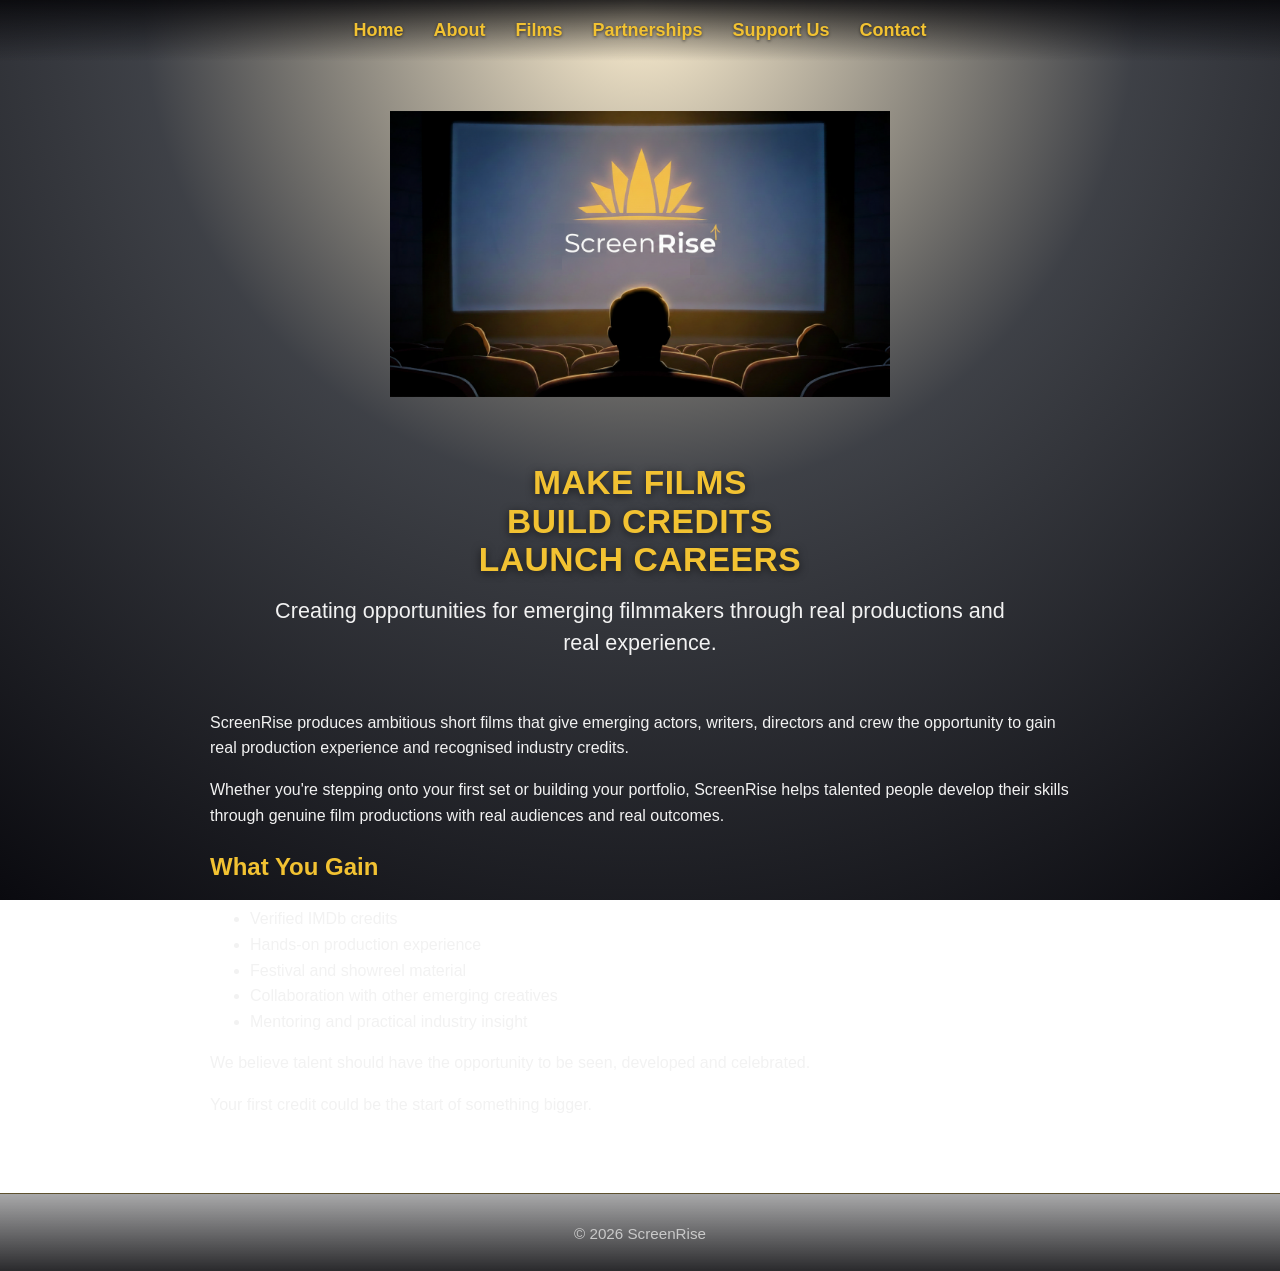
<file: index.html>
<!DOCTYPE html>
<html lang="en">
<head>
    <meta charset="UTF-8">
    <meta name="viewport" content="width=device-width, initial-scale=1.0">
    <title>ScreenRise</title>
    <link rel="icon" type="image/png" href="images/favicon.png">
    <link rel="stylesheet" href="style.css">
</head>
<body>

<nav>
    <button
        id="menuBtn"
        class="mobile-menu-button"
        aria-label="Open navigation menu">
        ☰
    </button>

    <div id="navLinks" class="nav-links">

        <a href="index.html">Home</a>
        <a href="about.html">About</a>
        <a href="films.html">Films</a>
        <a href="partnerships.html">Partnerships</a>
        <a href="funding.html">Support Us</a>
        <a href="contact.html">Contact</a>

    </div>
</nav>

<div class="logo-container">
    <img src="Logo.png" alt="ScreenRise Logo">
</div>

<div class="container">

    <div class="hero">
        <h1>
            Make Films<br>
            Build Credits<br>
            Launch Careers
        </h1>

        <p class="hero-tagline">
            Creating opportunities for emerging filmmakers through
            real productions and real experience.
        </p>
    </div>

    <p>
        ScreenRise produces ambitious short films that give emerging actors,
        writers, directors and crew the opportunity to gain real production
        experience and recognised industry credits.
    </p>

    <p>
        Whether you're stepping onto your first set or building your portfolio,
        ScreenRise helps talented people develop their skills through genuine
        film productions with real audiences and real outcomes.
    </p>

    <h2>What You Gain</h2>

    <ul>
        <li>Verified IMDb credits</li>
        <li>Hands-on production experience</li>
        <li>Festival and showreel material</li>
        <li>Collaboration with other emerging creatives</li>
        <li>Mentoring and practical industry insight</li>
    </ul>

    <p>
        We believe talent should have the opportunity to be seen, developed
        and celebrated.
    </p>

    <p>
        Your first credit could be the start of something bigger.
    </p>

</div>

<!-- Footer -->
<footer class="site-footer">
  <div class="footer-inner">
    <div class="footer-copy">© <span id="year"></span> ScreenRise</div>
  </div>
</footer>
    
<script src="script.js"></script>

</body>
</html>
</file>
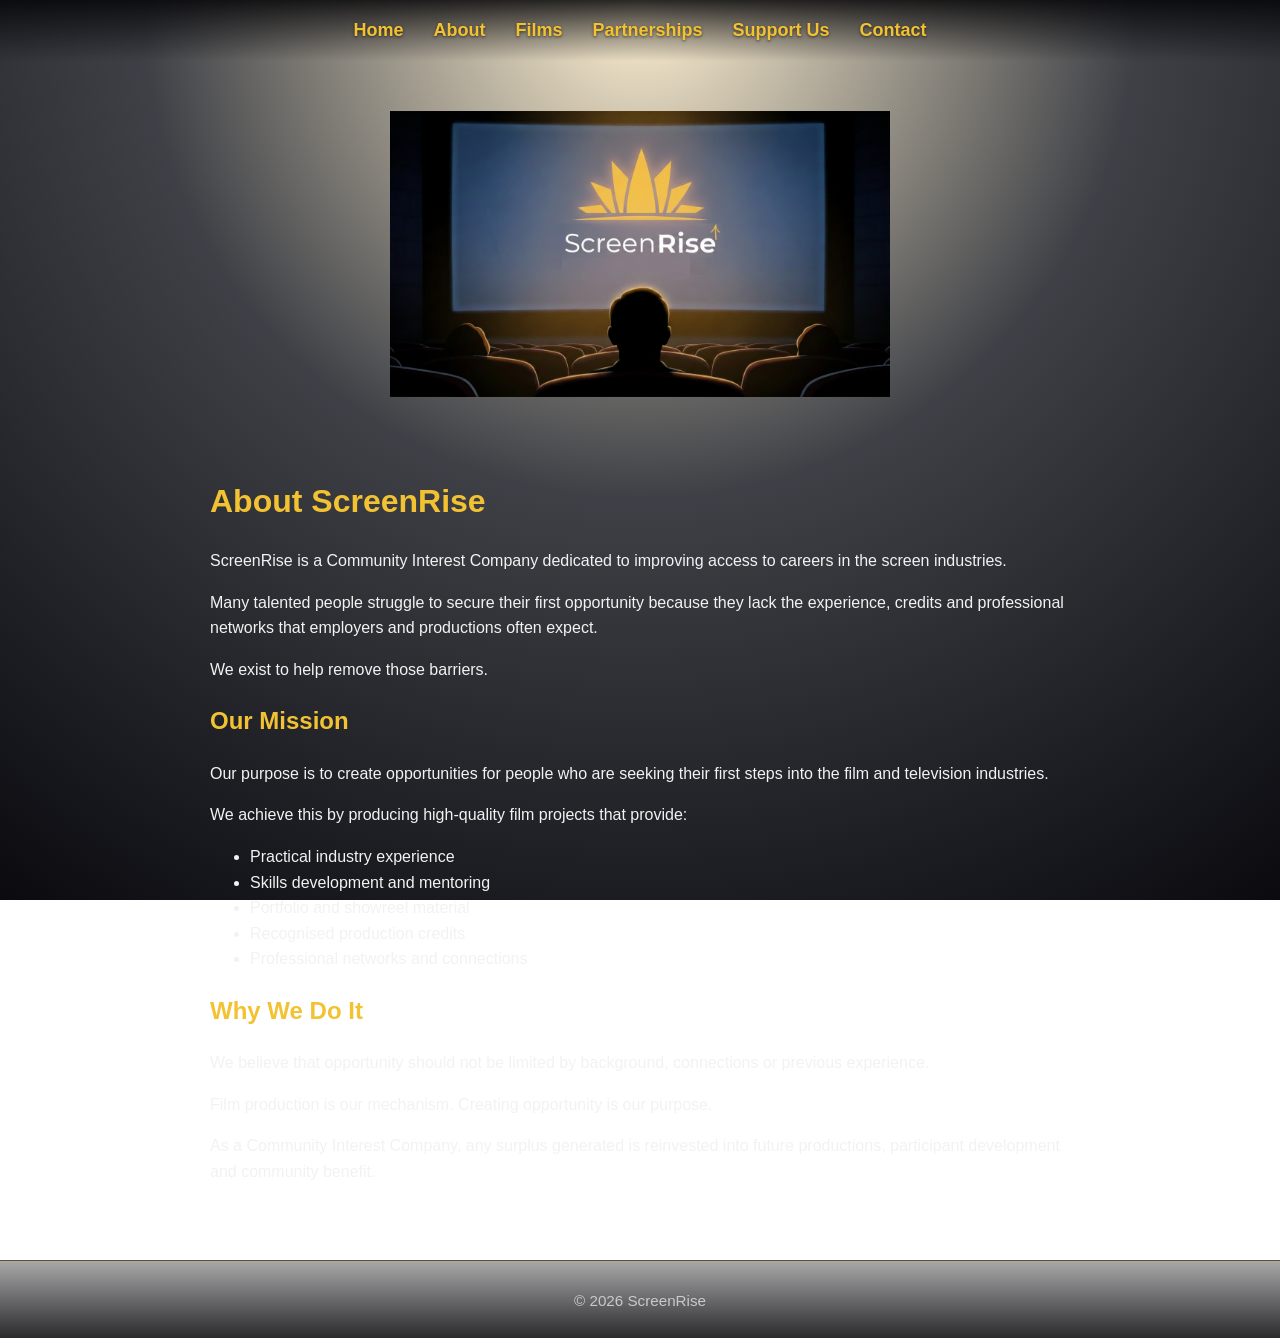
<file: about.html>
<!DOCTYPE html>
<html lang="en">
<head>
    <meta charset="UTF-8">
    <meta name="viewport" content="width=device-width, initial-scale=1.0">
    <title>ScreenRise</title>
    <link rel="icon" type="image/png" href="images/favicon.png">
    <link rel="stylesheet" href="style.css">
</head>
<body>

<nav>
    <button
        id="menuBtn"
        class="mobile-menu-button"
        aria-label="Open navigation menu">
        ☰
    </button>

    <div id="navLinks" class="nav-links">

        <a href="index.html">Home</a>
        <a href="about.html">About</a>
        <a href="films.html">Films</a>
        <a href="partnerships.html">Partnerships</a>
        <a href="funding.html">Support Us</a>
        <a href="contact.html">Contact</a>

    </div>
</nav>

<div class="logo-container">
    <img src="Logo.png" alt="ScreenRise Logo">
</div>

<div class="container">

    <h1>About ScreenRise</h1>

    <p>
        ScreenRise is a Community Interest Company dedicated to improving
        access to careers in the screen industries.
    </p>

    <p>
        Many talented people struggle to secure their first opportunity
        because they lack the experience, credits and professional networks
        that employers and productions often expect.
    </p>

    <p>
        We exist to help remove those barriers.
    </p>

    <h2>Our Mission</h2>

    <p>
        Our purpose is to create opportunities for people who are seeking
        their first steps into the film and television industries.
    </p>

    <p>
        We achieve this by producing high-quality film projects that provide:
    </p>

    <ul>
        <li>Practical industry experience</li>
        <li>Skills development and mentoring</li>
        <li>Portfolio and showreel material</li>
        <li>Recognised production credits</li>
        <li>Professional networks and connections</li>
    </ul>

    <h2>Why We Do It</h2>

    <p>
        We believe that opportunity should not be limited by background,
        connections or previous experience.
    </p>

    <p>
        Film production is our mechanism.
        Creating opportunity is our purpose.
    </p>

    <p>
        As a Community Interest Company, any surplus generated is reinvested
        into future productions, participant development and community benefit.
    </p>

</div>



<!-- Footer -->
<footer class="site-footer">
  <div class="footer-inner">
    <div class="footer-copy">© <span id="year"></span> ScreenRise</div>
  </div>
</footer>
    
<script src="script.js"></script>

</body>
</html>
</file>
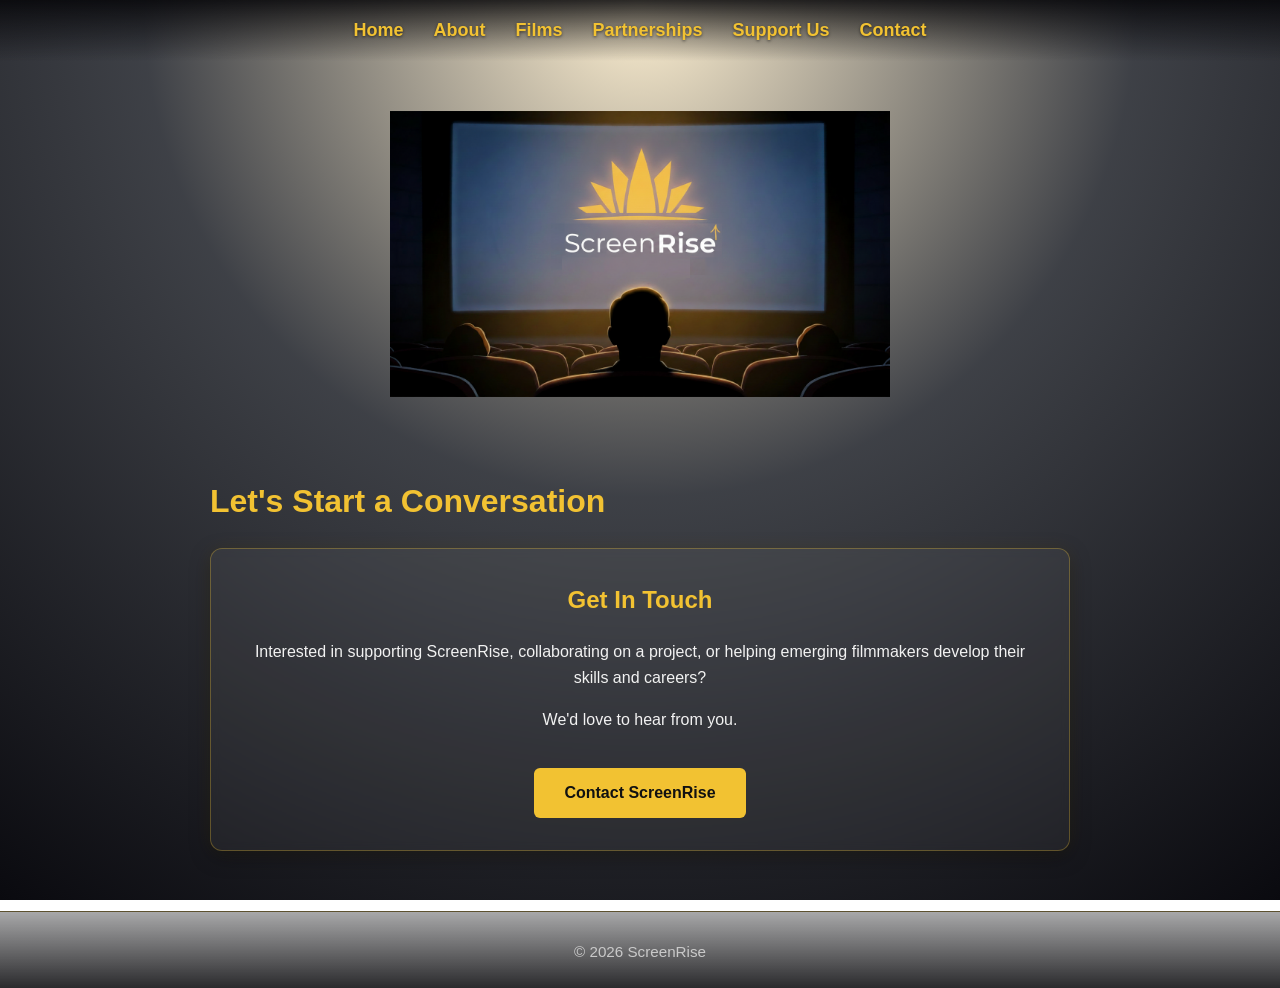
<file: contact.html>
<!DOCTYPE html>
<html lang="en">
<head>
    <meta charset="UTF-8">
    <meta name="viewport" content="width=device-width, initial-scale=1.0">
    <title>ScreenRise</title>
    <link rel="icon" type="image/png" href="images/favicon.png">
    <link rel="stylesheet" href="style.css">
</head>
<body>

<nav>
    <button
        id="menuBtn"
        class="mobile-menu-button"
        aria-label="Open navigation menu">
        ☰
    </button>

    <div id="navLinks" class="nav-links">

        <a href="index.html">Home</a>
        <a href="about.html">About</a>
        <a href="films.html">Films</a>
        <a href="partnerships.html">Partnerships</a>
        <a href="funding.html">Support Us</a>
        <a href="contact.html">Contact</a>

    </div>
</nav>

<div class="logo-container">
    <img src="Logo.png" alt="ScreenRise Logo">
</div>

<div class="container">
    <h1>Let's Start a Conversation</h1>

    <div class="contact-card">
        <h2>Get In Touch</h2>

        <p>
            Interested in supporting ScreenRise, collaborating on a project,
            or helping emerging filmmakers develop their skills and careers?
        </p>

        <p>
            We'd love to hear from you.
        </p>

        <a href="mailto:info@screenrise.org.uk"
           class="contact-button">
           Contact ScreenRise
        </a>
    </div>
</div>


<!-- Footer -->
<footer class="site-footer">
  <div class="footer-inner">
    <div class="footer-copy">© <span id="year"></span> ScreenRise</div>
  </div>
</footer>
    
<script src="script.js"></script>

</body>
</html>
</file>
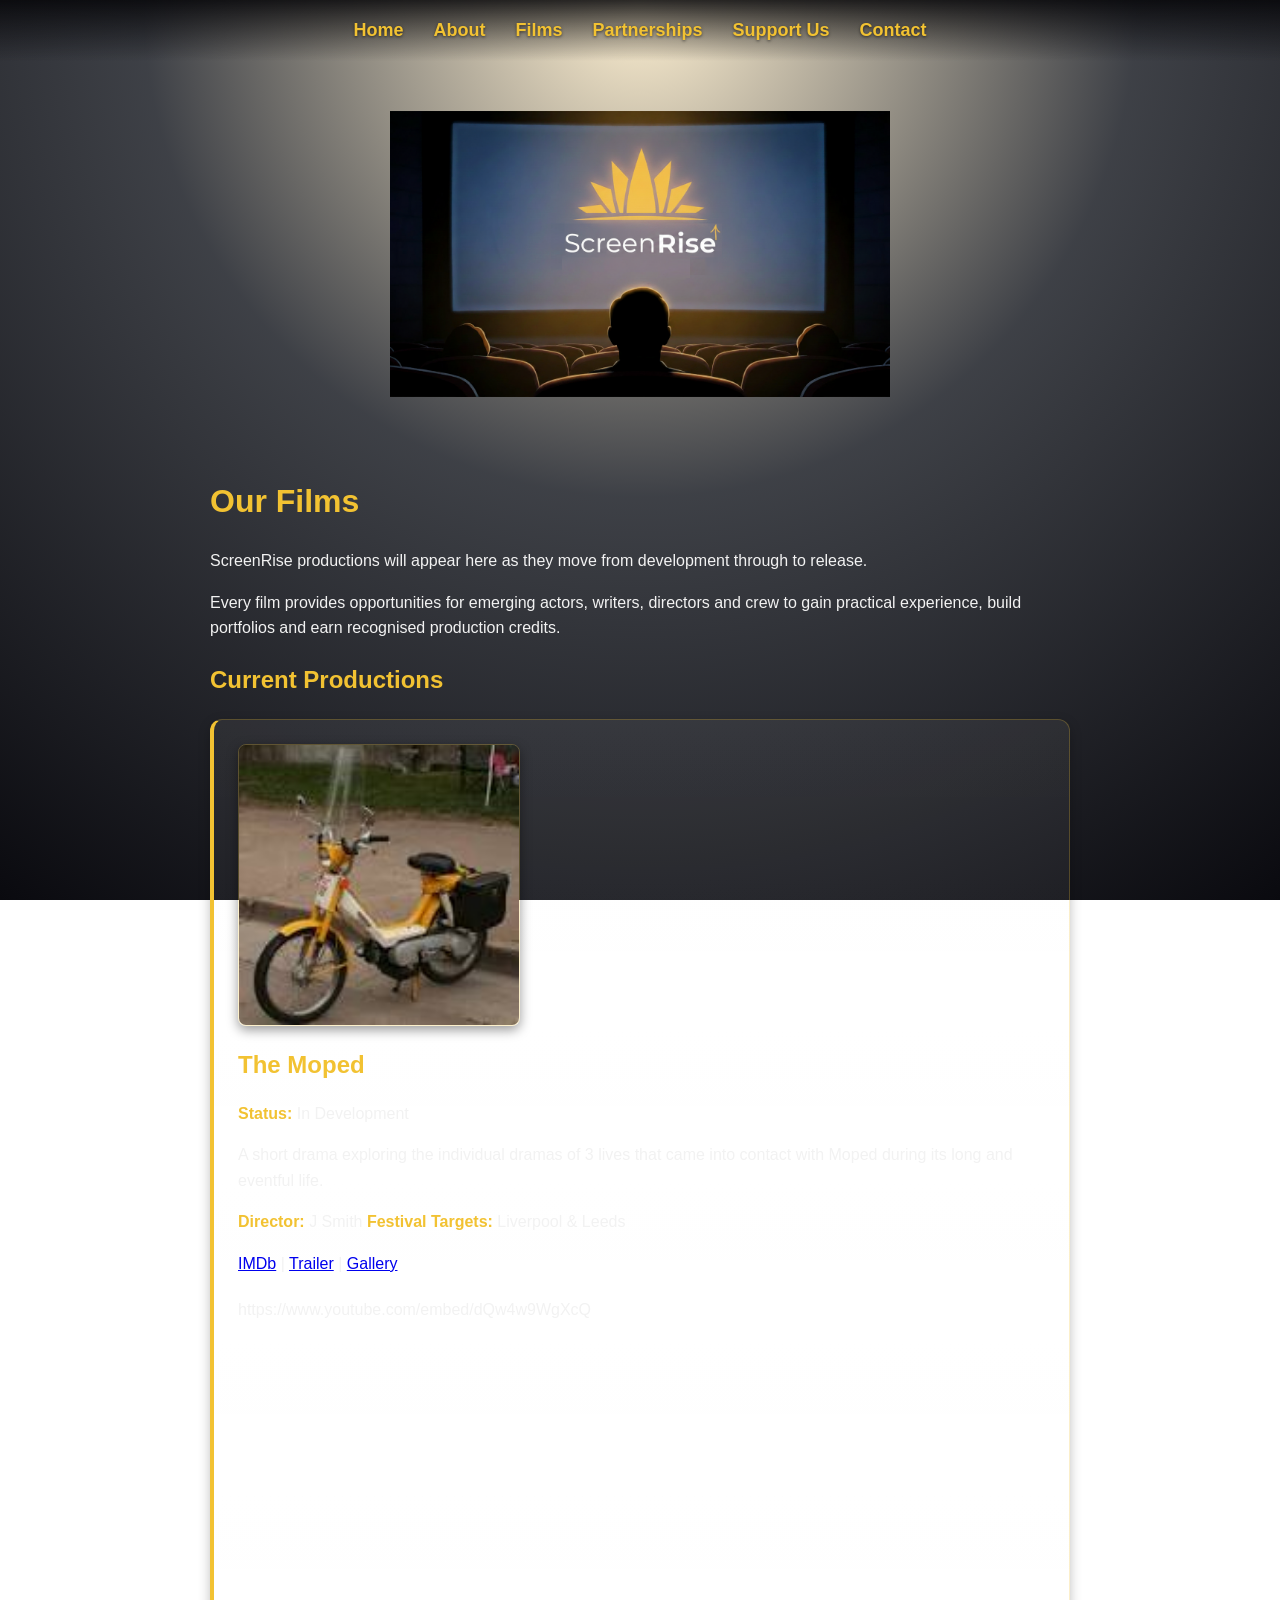
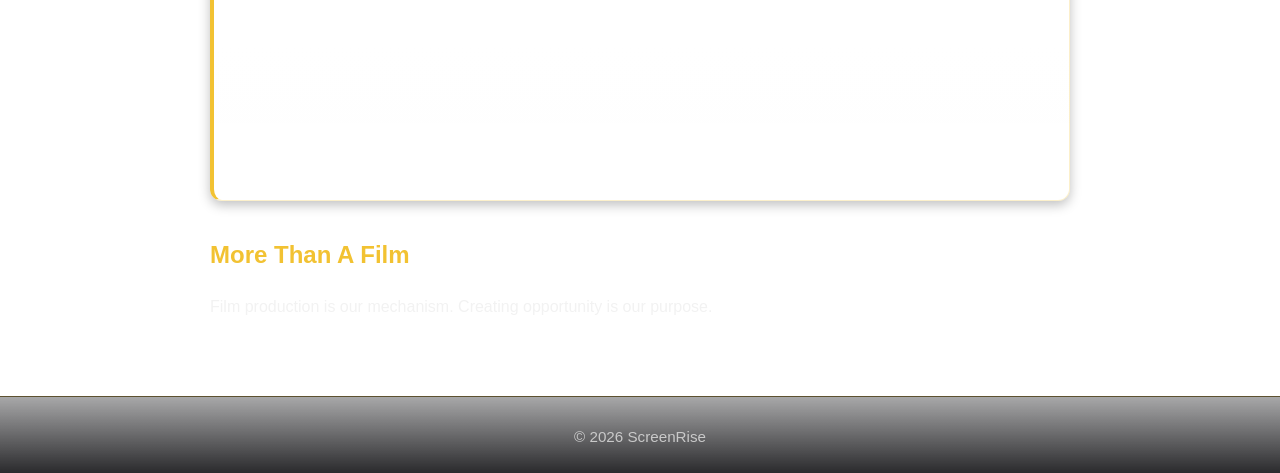
<file: films.html>
<!DOCTYPE html>
<html lang="en">
<head>
    <meta charset="UTF-8">
    <meta name="viewport" content="width=device-width, initial-scale=1.0">
    <title>ScreenRise</title>
    <link rel="icon" type="image/png" href="images/favicon.png">    
    <link rel="stylesheet" href="style.css">
</head>
<body>

<nav>
    <button
        id="menuBtn"
        class="mobile-menu-button"
        aria-label="Open navigation menu">
        ☰
    </button>

    <div id="navLinks" class="nav-links">

        <a href="index.html">Home</a>
        <a href="about.html">About</a>
        <a href="films.html">Films</a>
        <a href="partnerships.html">Partnerships</a>
        <a href="funding.html">Support Us</a>
        <a href="contact.html">Contact</a>

    </div>
</nav>

<div class="logo-container">
    <img src="Logo.png" alt="ScreenRise Logo">
</div>

<div class="container">

    <h1>Our Films</h1>

    <p>
        ScreenRise productions will appear here as they move from
        development through to release.
    </p>

    <p>
        Every film provides opportunities for emerging actors,
        writers, directors and crew to gain practical experience,
        build portfolios and earn recognised production credits.
    </p>

    <h2>Current Productions</h2>

    <!-- FILM CARD - COPY PASTE AND ADJUST -->
                    <div class="film-card">
                    
                        <img
                            src="images/moped.jpg"
                            alt="Example Film Poster"
                            class="film-poster">
                        <h3>The Moped</h3>
                        <p><strong>Status:</strong> In Development</p>
                        <p>
                            A short drama exploring the individual dramas of 3 lives that came into contact with Moped during its long and eventful life.
                        </p>
                        <p>
                            <strong>Director:</strong> J Smith
                            <strong>Festival Targets:</strong> Liverpool & Leeds
                        </p>
                        <p>
                            <a href="#">IMDb</a> |
                            <a href="#">Trailer</a> |
                            <a href="#">Gallery</a>
                        </p>
                        <div class="trailer-container">
                            https://www.youtube.com/embed/dQw4w9WgXcQ
                            </iframe>
                        </div>
                    </div>

    <!-- END OF FILM CARDS -->

    <h2>More Than A Film</h2>

    <p>
        Film production is our mechanism.
        Creating opportunity is our purpose.
    </p>

</div>


<!-- Footer -->
<footer class="site-footer">
  <div class="footer-inner">
    <div class="footer-copy">© <span id="year"></span> ScreenRise</div>
  </div>
</footer>
    
<script src="script.js"></script>

</body>
</html>
</file>
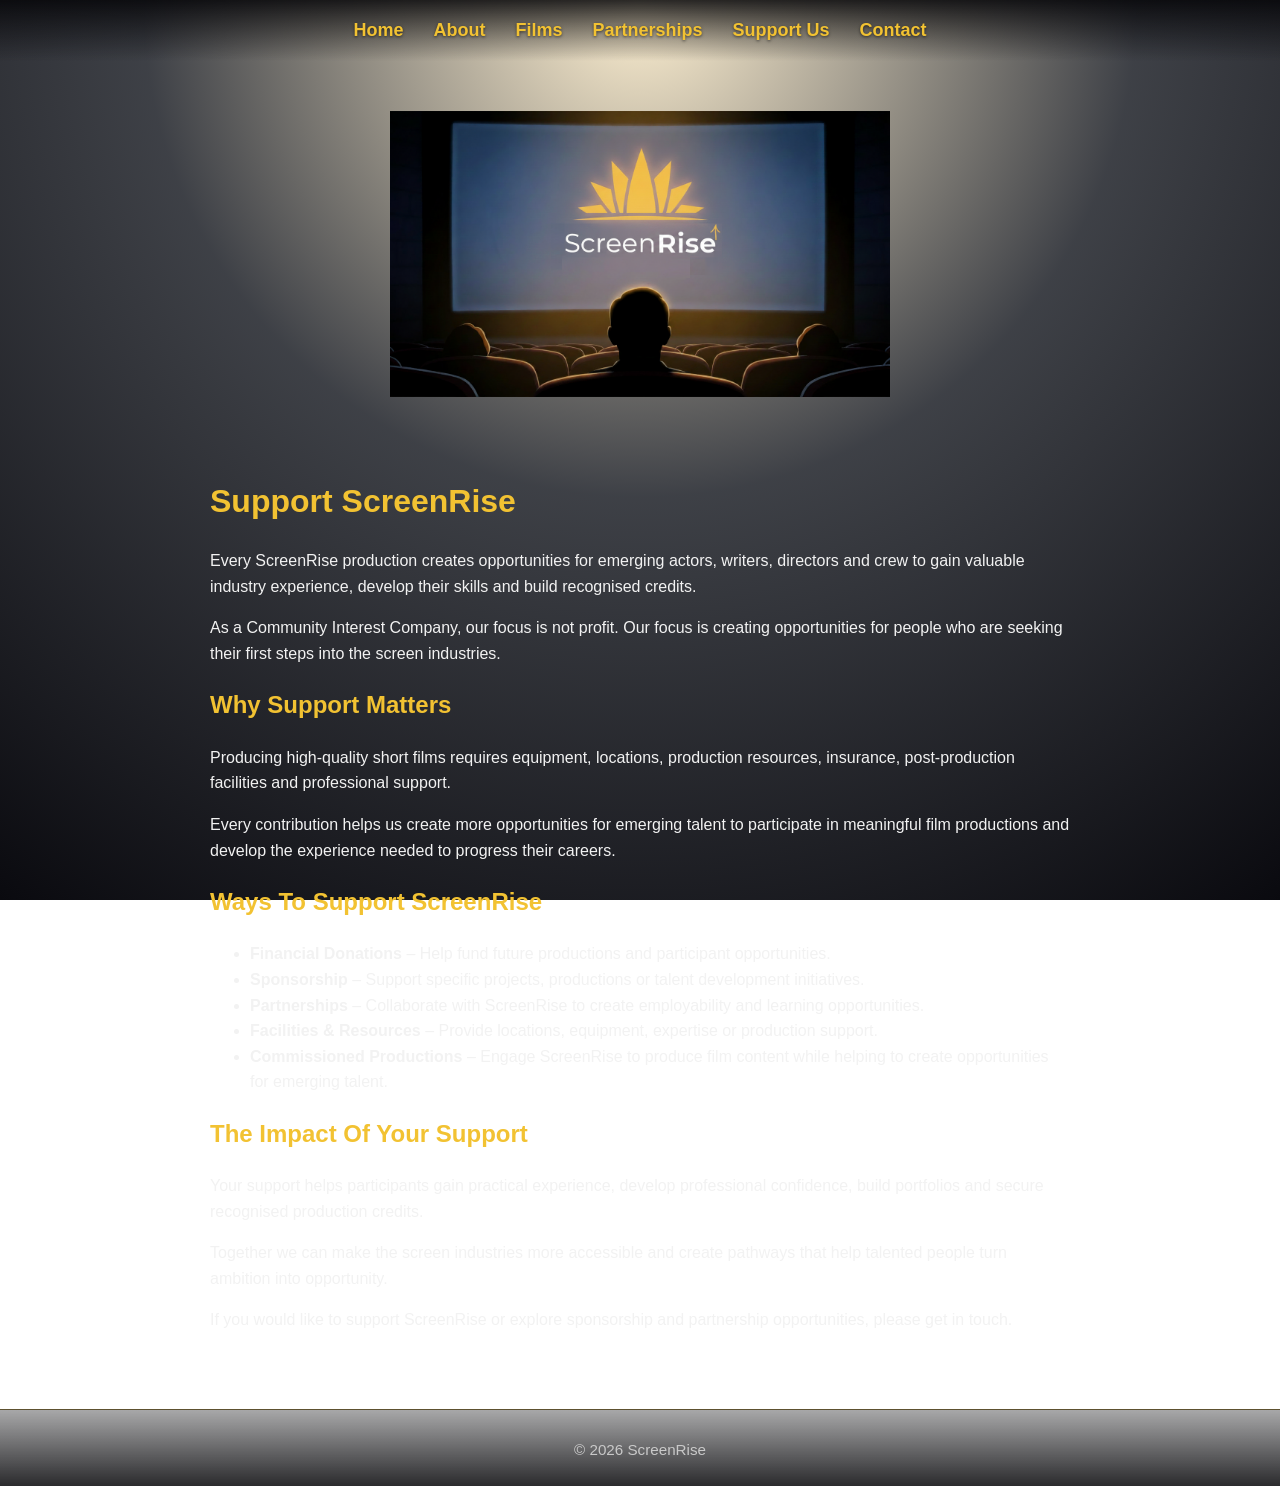
<file: funding.html>
<!DOCTYPE html>
<html lang="en">
<head>
    <meta charset="UTF-8">
    <meta name="viewport" content="width=device-width, initial-scale=1.0">
    <title>ScreenRise</title>
    <link rel="icon" type="image/png" href="images/favicon.png">
    <link rel="stylesheet" href="style.css">
</head>
<body>

<nav>
    <button
        id="menuBtn"
        class="mobile-menu-button"
        aria-label="Open navigation menu">
        ☰
    </button>

    <div id="navLinks" class="nav-links">

        <a href="index.html">Home</a>
        <a href="about.html">About</a>
        <a href="films.html">Films</a>
        <a href="partnerships.html">Partnerships</a>
        <a href="funding.html">Support Us</a>
        <a href="contact.html">Contact</a>

    </div>
</nav>

<div class="logo-container">
    <img src="Logo.png" alt="ScreenRise Logo">
</div>

<div class="container">

    <h1>Support ScreenRise</h1>

    <p>
        Every ScreenRise production creates opportunities for emerging
        actors, writers, directors and crew to gain valuable industry
        experience, develop their skills and build recognised credits.
    </p>

    <p>
        As a Community Interest Company, our focus is not profit.
        Our focus is creating opportunities for people who are seeking
        their first steps into the screen industries.
    </p>

    <h2>Why Support Matters</h2>

    <p>
        Producing high-quality short films requires equipment, locations,
        production resources, insurance, post-production facilities and
        professional support.
    </p>

    <p>
        Every contribution helps us create more opportunities for
        emerging talent to participate in meaningful film productions
        and develop the experience needed to progress their careers.
    </p>

    <h2>Ways To Support ScreenRise</h2>

    <ul>
        <li><strong>Financial Donations</strong> – Help fund future productions and participant opportunities.</li>

        <li><strong>Sponsorship</strong> – Support specific projects, productions or talent development initiatives.</li>

        <li><strong>Partnerships</strong> – Collaborate with ScreenRise to create employability and learning opportunities.</li>

        <li><strong>Facilities & Resources</strong> – Provide locations, equipment, expertise or production support.</li>

        <li><strong>Commissioned Productions</strong> – Engage ScreenRise to produce film content while helping to create opportunities for emerging talent.</li>
    </ul>

    <h2>The Impact Of Your Support</h2>

    <p>
        Your support helps participants gain practical experience,
        develop professional confidence, build portfolios and secure
        recognised production credits.
    </p>

    <p>
        Together we can make the screen industries more accessible and
        create pathways that help talented people turn ambition into
        opportunity.
    </p>

    <p>
        If you would like to support ScreenRise or explore sponsorship
        and partnership opportunities, please get in touch.
    </p>

</div>


<!-- Footer -->
<footer class="site-footer">
  <div class="footer-inner">
    <div class="footer-copy">© <span id="year"></span> ScreenRise</div>
  </div>
</footer>
    
<script src="script.js"></script>

</body>
</html>
</file>
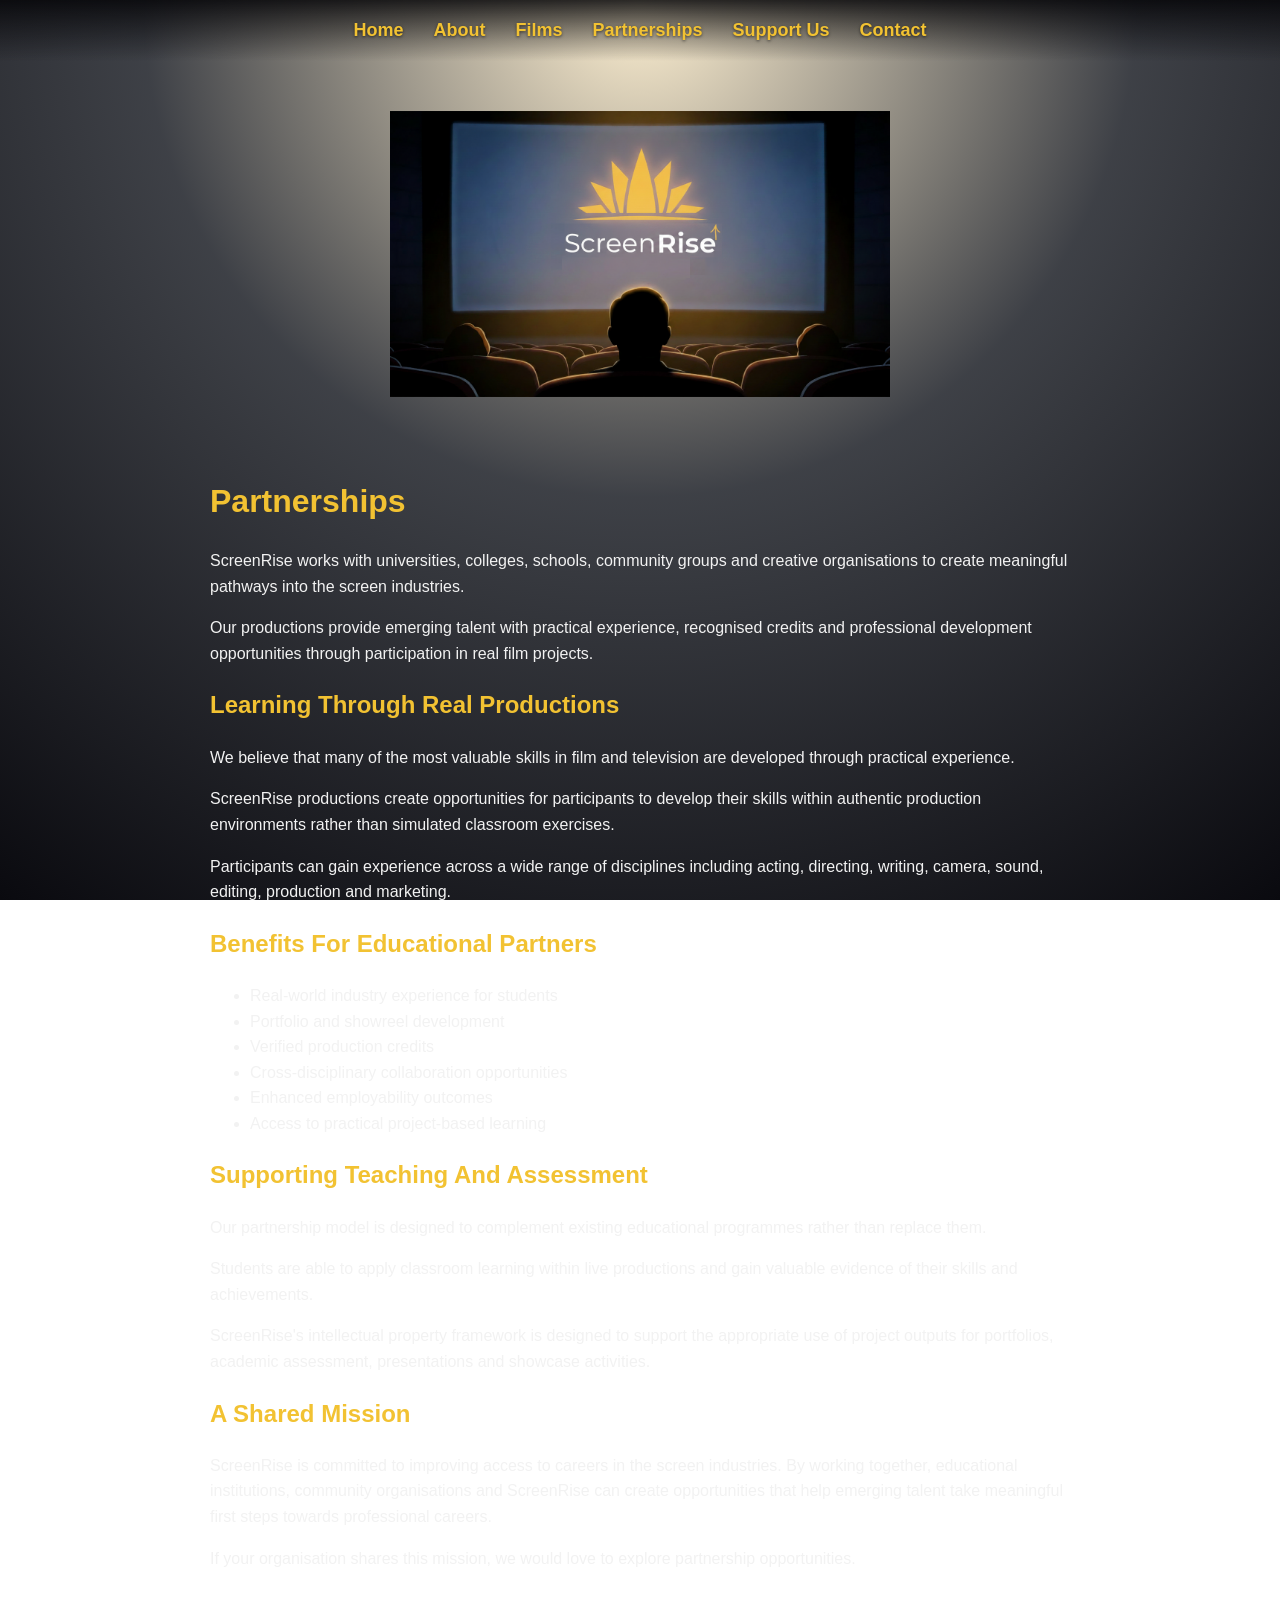
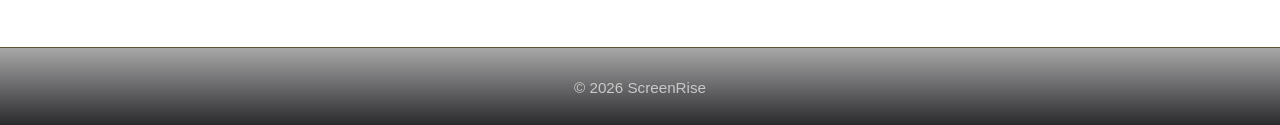
<file: partnerships.html>
<!DOCTYPE html>
<html lang="en">
<head>
    <meta charset="UTF-8">
    <meta name="viewport" content="width=device-width, initial-scale=1.0">
    <title>ScreenRise</title>
    <link rel="icon" type="image/png" href="images/favicon.png">
    <link rel="stylesheet" href="style.css">
</head>
<body>

<nav>
    <button
        id="menuBtn"
        class="mobile-menu-button"
        aria-label="Open navigation menu">
        ☰
    </button>

    <div id="navLinks" class="nav-links">

        <a href="index.html">Home</a>
        <a href="about.html">About</a>
        <a href="films.html">Films</a>
        <a href="partnerships.html">Partnerships</a>
        <a href="funding.html">Support Us</a>
        <a href="contact.html">Contact</a>

    </div>
</nav>

<div class="logo-container">
    <img src="Logo.png" alt="ScreenRise Logo">
</div>

<div class="container">

    <h1>Partnerships</h1>

    <p>
        ScreenRise works with universities, colleges, schools,
        community groups and creative organisations to create
        meaningful pathways into the screen industries.
    </p>

    <p>
        Our productions provide emerging talent with practical
        experience, recognised credits and professional development
        opportunities through participation in real film projects.
    </p>

    <h2>Learning Through Real Productions</h2>

    <p>
        We believe that many of the most valuable skills in film and
        television are developed through practical experience.
    </p>

    <p>
        ScreenRise productions create opportunities for participants
        to develop their skills within authentic production
        environments rather than simulated classroom exercises.
    </p>

    <p>
        Participants can gain experience across a wide range of
        disciplines including acting, directing, writing, camera,
        sound, editing, production and marketing.
    </p>

    <h2>Benefits For Educational Partners</h2>

    <ul>
        <li>Real-world industry experience for students</li>
        <li>Portfolio and showreel development</li>
        <li>Verified production credits</li>
        <li>Cross-disciplinary collaboration opportunities</li>
        <li>Enhanced employability outcomes</li>
        <li>Access to practical project-based learning</li>
    </ul>

    <h2>Supporting Teaching And Assessment</h2>

    <p>
        Our partnership model is designed to complement existing
        educational programmes rather than replace them.
    </p>

    <p>
        Students are able to apply classroom learning within live
        productions and gain valuable evidence of their skills and
        achievements.
    </p>

    <p>
        ScreenRise's intellectual property framework is designed to
        support the appropriate use of project outputs for portfolios,
        academic assessment, presentations and showcase activities.
    </p>

    <h2>A Shared Mission</h2>

    <p>
        ScreenRise is committed to improving access to careers in the
        screen industries. By working together, educational institutions,
        community organisations and ScreenRise can create opportunities
        that help emerging talent take meaningful first steps towards
        professional careers.
    </p>

    <p>
        If your organisation shares this mission, we would love to
        explore partnership opportunities.
    </p>

</div>



<!-- Footer -->
<footer class="site-footer">
  <div class="footer-inner">
    <div class="footer-copy">© <span id="year"></span> ScreenRise</div>
  </div>
</footer>
    
<script src="script.js"></script>

</body>
</html>
</file>
<file: style.css>
/* ===== Global Styles ===== */

body {
    margin: 0;
    padding: 0;
    font-family: Arial, Helvetica, sans-serif;

    /* Seamless cinematic gradient for the entire site */
    background: radial-gradient(
        circle at top center,
        rgba(255, 199, 76, 0.25) 0%,     /* warm gold glow */
        rgba(28, 31, 38, 0.85) 45%,      /* blue-grey midtone */
        rgba(10, 10, 15, 1) 100%         /* deep cinema black */
    );

    background-attachment: fixed;
    color: #F2F2F2;
    line-height: 1.6;
}



/* =========================================================
   NAVIGATION (DESKTOP + MOBILE WITH HAMBURGER MENU)
   ========================================================= */

nav {
    padding: 16px 24px;
    position: sticky;
    top: 0;
    z-index: 1000;

    /* Dark gradient strip for readability */
    background: linear-gradient(
        to bottom,
        rgba(5, 5, 8, 0.85),
        rgba(5, 5, 8, 0.00)
    );

    display: flex;
    justify-content: center;
    align-items: center;
}

/* Hamburger icon (mobile only) */
.mobile-menu-button {
    display: none;

    font-size: 32px;
    color: #F2C232;

    background: rgba(5, 5, 8, 0.85);

    border: 1px solid rgba(242, 194, 50, 0.4);
    border-radius: 6px;

    padding: 8px 12px;

    cursor: pointer;
}


/* Container for nav links */
.nav-links {
    display: flex;
    gap: 30px;
}

/* Desktop links */
nav a {
    color: #F2C232;
    font-weight: bold;
    font-size: 18px;
    text-decoration: none;
    text-shadow: 0 1px 3px rgba(0,0,0,0.6);
}


nav a:hover {
    color: #FFFFFF;
}



/* =========================================================
   LOGO
   ========================================================= */

.logo-container {
    text-align: center;
    padding: 50px 0 30px;
}

.logo-container img {
    max-width: 500px;
    width: 85%;
}



/* =========================================================
   PAGE LAYOUT
   ========================================================= */

.container {
    max-width: 860px;
    margin: 0 auto;
    padding: 20px;
    background: transparent;
}

/* =========================================================
   FILM CARDS
   ========================================================= */

.film-card {
    background: linear-gradient(
        to bottom,
        rgba(255,255,255,0.06),
        rgba(255,255,255,0.03)
    );
    border: 1px solid rgba(242,194,50,0.25);
    border-left: 4px solid #F2C232;
    border-radius: 12px;
    padding: 24px;
    margin: 20px 0 35px 0;
    box-shadow: 0 4px 12px rgba(0,0,0,0.25);
    transition: all 0.3s ease;
}

.film-card:hover {
    background: rgba(255,255,255,0.07);
    border-color: rgba(242,194,50,0.6);
    transform: translateY(-3px);
}

.film-card h3 {
    color: #F2C232;
    margin-top: 0;
    margin-bottom: 12px;
    font-size: 1.5rem;
}

.film-card p {
    margin-bottom: 12px;
}

.film-card strong {
    color: #F2C232;
}

/* =========================================================
   FILM POSTERS
   ========================================================= */

.film-poster {
    width: 280px;
    max-width: 100%;
    display: block;
    margin-bottom: 20px;

    border-radius: 8px;

    border: 1px solid rgba(242,194,50,0.25);

    box-shadow:
        0 4px 12px rgba(0,0,0,0.40);

    transition: transform 0.3s ease;
}

.film-poster:hover {
    transform: scale(1.02);
}

/* =========================================================
   TRAILERS
   ========================================================= */

.trailer-container {
    position: relative;
    width: 100%;
    padding-bottom: 56.25%;
    margin-top: 20px;
}

.trailer-container iframe {
    position: absolute;
    top: 0;
    left: 0;

    width: 100%;
    height: 100%;

    border: none;
    border-radius: 8px;

    box-shadow:
        0 4px 12px rgba(0,0,0,0.35);
}


/* =========================================================
   HOME PAGE HERO
   ========================================================= */

.hero {
    text-align: center;
    margin-bottom: 40px;
    padding: 10px 0;
}

.hero h1 {
    color: #F2C232;
    font-size: 2.1rem;
    line-height: 1.15;
    letter-spacing: 0.5px;
    text-transform: uppercase;
    margin: 0 0 15px 0;
    text-shadow:
        0 2px 8px rgba(0,0,0,0.6);
}

.hero-tagline {
    max-width: 750px;
    margin: 0 auto;
    font-size: 1.35rem;
    color: #F2F2F2;
    font-weight: 300;
    line-height: 1.5;
}

h1, h2 {
    color: #F2C232;
}

p, li {
    color: #F2F2F2;
}



/* =========================================================
   MOBILE RESPONSIVE BREAKPOINTS
   ========================================================= */

@media (max-width: 768px) {
    /* Show hamburger */
    nav {
    flex-direction: column;
    align-items: flex-start;
    }
    
    .mobile-menu-button {
        display: block;
        width: 100%;
        text-align: left;
    }

    /* Hide links until menu opened */
    .nav-links {
        display: none;
        flex-direction: column;
        width: 100%;
        text-align: center;
        margin-top: 12px;
        animation: slideDown 0.25s ease-out forwards;
    }

    /* Reveal menu when toggled */
    .nav-links.open {
        display: flex;
    }

    /* Bigger tap zones */
    nav a {
        padding: 10px 0;
        font-size: 18px;
        display: block;
    }

    .logo-container img {
        max-width: 350px;
    }

    .container {
        width: 90%;
        padding: 16px;
    }

    .hero {
        margin-bottom: 40px;
    }

    .hero h1 {
        font-size: 1.8rem;
        letter-spacing: 1px;
    }

    .hero-tagline {
        font-size: 1.1rem;
        width: 90%;
    }
}

@media (max-width: 480px) {

    nav a {
        font-size: 16px;
    }

    .logo-container img {
        max-width: 300px;
    }

    h1 {
        font-size: 24px;
    }

    .hero h1 {
        font-size: 1.5rem;
    }

    .hero-tagline {
        font-size: 1rem;
    }

    p, li {
        font-size: 16px;
    }
}



/* =========================================================
   ANIMATIONS
   ========================================================= */

@keyframes slideDown {
    from { opacity: 0; transform: translateY(-8px); }
    to   { opacity: 1; transform: translateY(0); }
}



/* =========================================================
   FOOTER — matches existing theme
   ========================================================= */

.site-footer {
    margin-top: 40px;
    border-top: 1px solid rgba(242, 194, 50, 0.25); /* subtle gold line */
    background: linear-gradient(
        to top,
        rgba(5, 5, 8, 0.85),
        rgba(5, 5, 8, 0.35)
    ); /* echoes nav strip */
    color: #F2F2F2;
}

.footer-inner {
    max-width: 860px;
    margin: 0 auto;
    padding: 18px 20px 24px;
    text-align: center;
}

.footer-brandline {
    margin-bottom: 8px;
    opacity: 0.95;
}

.footer-brand {
    color: #F2C232;
    font-weight: bold;
    letter-spacing: 0.2px;
}

.footer-sep {
    color: rgba(242, 194, 50, 0.8);
    margin: 0 8px;
}

.footer-tagline {
    color: #E8E8E8;
}

.footer-links {
    margin: 8px 0 10px;
    display: inline-flex;
    gap: 10px;
    align-items: center;
    flex-wrap: wrap;
}

.footer-links a {
    color: #F2C232;
    font-weight: bold;
    text-decoration: none;
    text-shadow: 0 1px 3px rgba(0,0,0,0.6);
}

.footer-links a:hover {
    color: #FFFFFF;
}

.footer-links span {
    color: #9a8b55; /* softer gold dot between links */
}

.footer-contact a {
    color: #F2F2F2;
    text-decoration: none;
}

.footer-contact a:hover {
    color: #FFFFFF;
    text-decoration: underline;
}

.footer-copy {
    margin-top: 10px;
    font-size: 0.95rem;
    color: #CFCFCF;
    opacity: 0.95;
}

/* Small screens: keep everything centered and readable */
@media (max-width: 480px) {
    .footer-links {
        gap: 8px;
    }
}

/* =========================================================
   CONTACT PAGE
   ========================================================= */

.contact-card {
    background: rgba(255,255,255,0.05);
    border: 1px solid rgba(242,194,50,0.30);
    border-radius: 12px;
    padding: 32px;
    text-align: center;

    backdrop-filter: blur(4px);

    box-shadow:
        0 6px 20px rgba(0,0,0,0.35),
        0 0 20px rgba(242,194,50,0.08);
}

.contact-card h2 {
    margin-top: 0;
    color: #F2C232;
}

.contact-button {
    display: inline-block;
    margin-top: 20px;
    padding: 12px 30px;

    background: #F2C232;
    color: #111111;

    font-weight: bold;
    text-decoration: none;

    border-radius: 6px;

    transition:
        background 0.2s ease,
        transform 0.2s ease;
}

.contact-button:hover {
    background: #FFD75E;
    transform: translateY(-2px);
}
</file>
